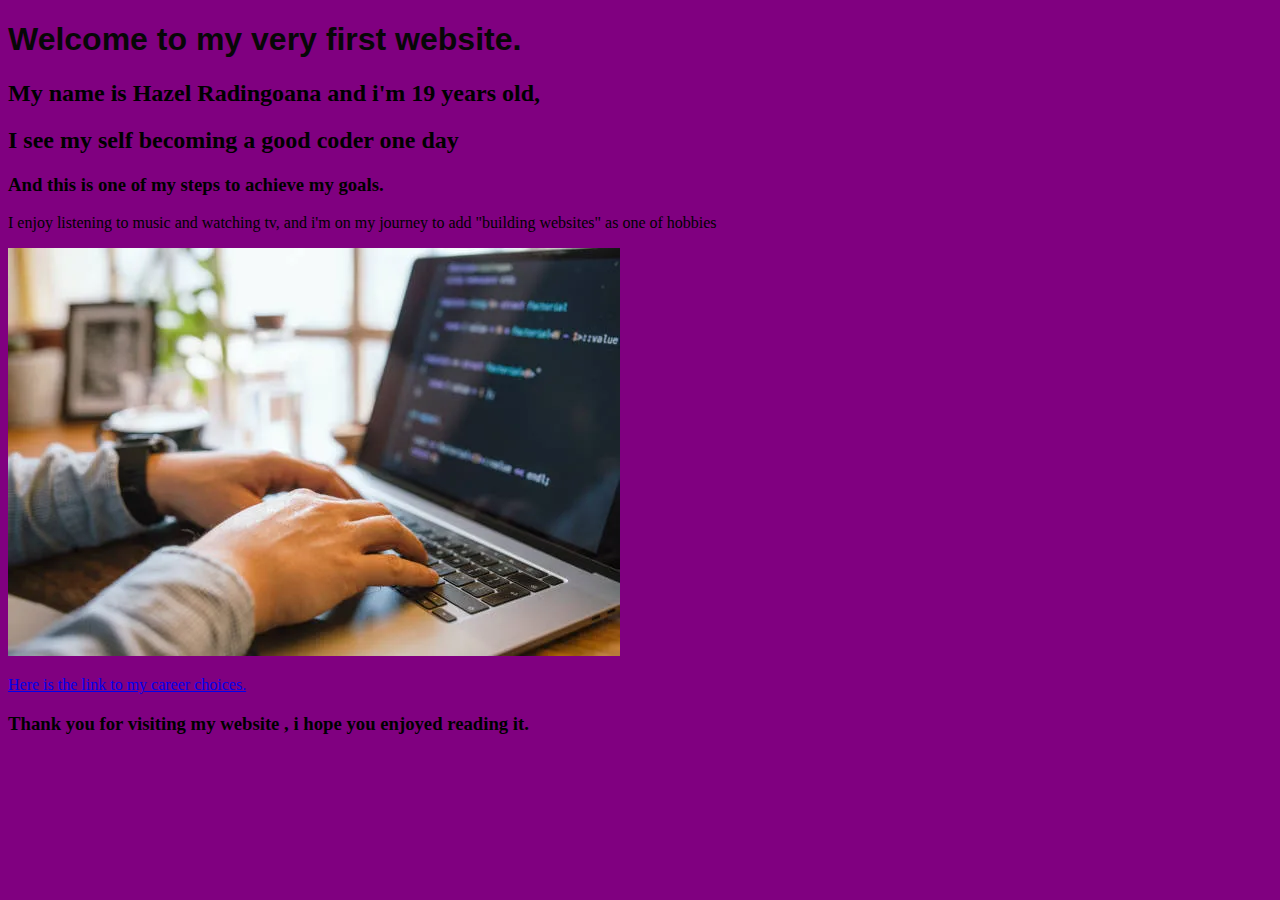
<file: index.html>
<!DOCTYPE html>
<html lang="en">
<head>
    <meta charset="UTF-8">
    <meta name="viewport" content="width=device-width, initial-scale=1.0">
    <title>my first website</title>
    <link rel="stylesheet" href="styles.css" >
</head>

<body>

    <h1>Welcome to my very first website.</h1>
    <h2>My name is Hazel Radingoana and  i'm 19 years old,</h2>
    <h2>I see my self becoming a good coder one day</h2>
    <h3>And this is one of my steps to achieve my goals.</h3>
    <p>I enjoy listening to music and watching tv, and i'm on my journey to add "building websites" as one of hobbies</p>
    <img src="images/close-up-of-computer-programmer-coding.png" alt="This is my passion for computer" />
    
    <p><a href="ListIndex.html">Here is the link to my career choices.</a></p>



    <h3>Thank you for visiting my website , i hope you enjoyed reading it. </h3>
    
</body>
</html>
</file>
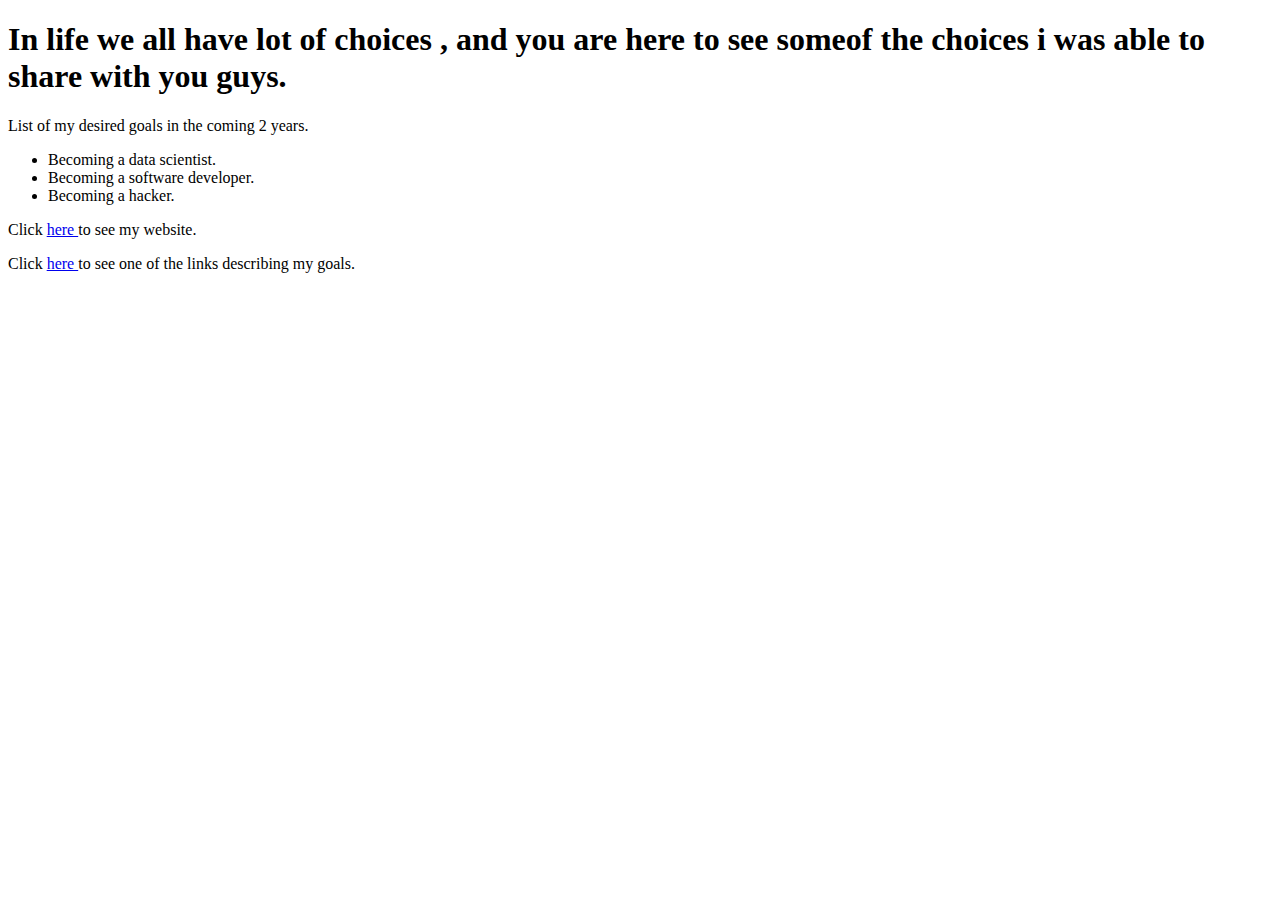
<file: ListIndex.html>
<!DOCTYPE html>
<html lang="en">
<head>
    <meta charset="UTF-8">
    <meta name="viewport" content="width=device-width, initial-scale=1.0">
    <title>Document</title>
</head>
<body>
    <h1>In life we all have lot of choices , and you are here to see someof the choices i was able to share with you guys.</h1>

    <p>List of my desired goals in the coming 2 years.</p>
    <ul>
        <li>Becoming a data scientist.</li>
        <li>Becoming a software developer.</li>
        <li>Becoming a hacker.</li>
    </ul>
    <p> Click <a href="https://hazelradingoana.github.io/my-first-website/">here </a> to see my website.</p>
    <p>Click <a href="https://www.techtarget.com/searchenterpriseai/definition/data-scientist">here </a>to see one of the links describing my goals.</p>


    
</body>
</html>
</file>
<file: styles.css>
body{
    background-color: purple;
}
h1{
    color: rgb(7, 7, 7);
    font-family: Arial, Helvetica, sans-serif;
}
</file>
